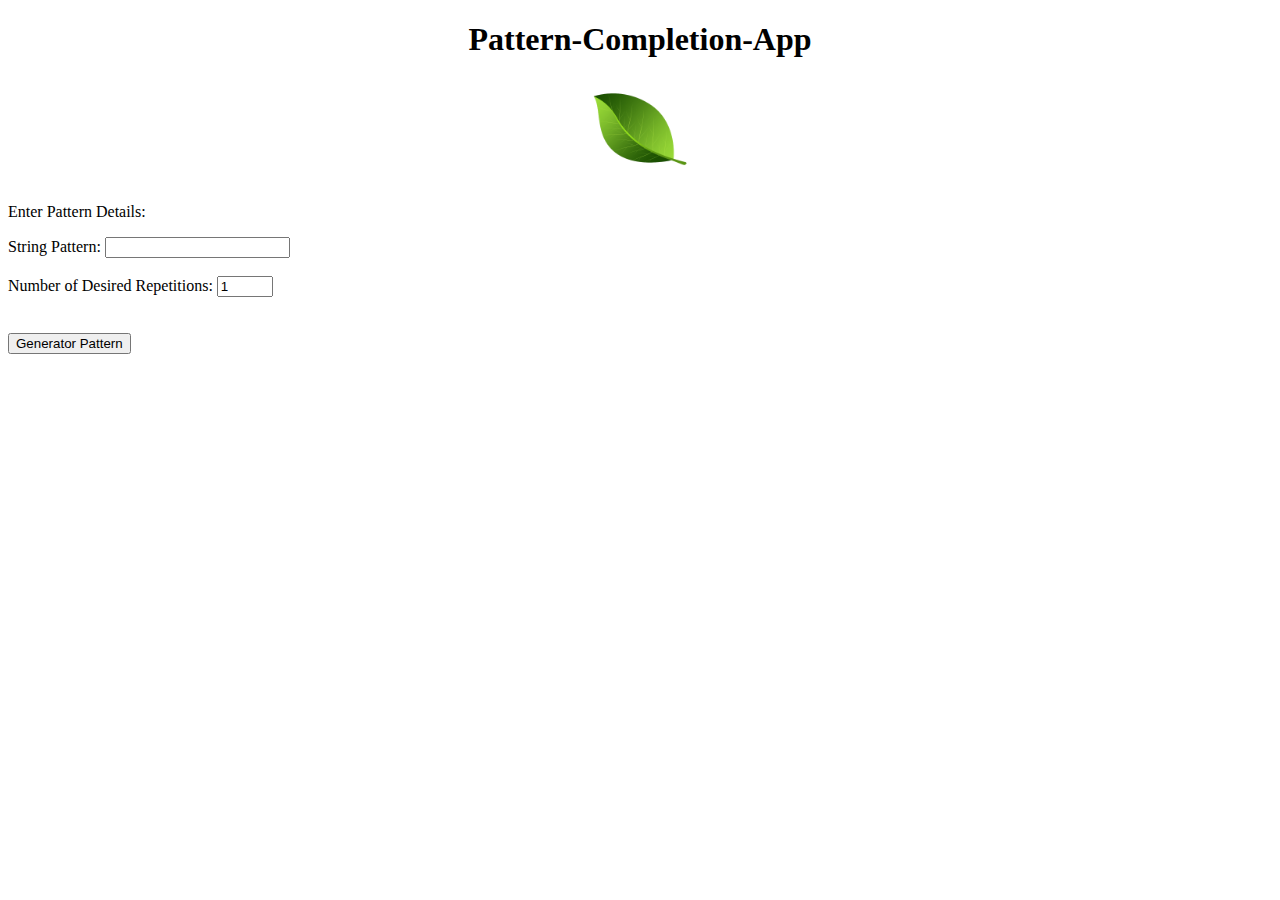
<file: index.html>
<!DOCTYPE html>
<html lang="en">

<head>
    <meta charset="UTF-8">
    <title>Pattern-Completion-App</title>
    <link rel="shortcut icon" href="img/green-leaf.png"/>
    <script type="text/javascript" src="javascript/test.js"></script>
</head>

<body>
<div align="center" id="greeting">
    <h1 style="bold">Pattern-Completion-App</h1>
    <img src="img/green-leaf.png" alt="Green-Leaf" width="100" height="100">
    <h3 style="semi-bold"></h3>
</div>

<div>
    <p>Enter Pattern Details:</p>

    <!-- User input -->
    <div id="text-entry">
        <label for="pattern">String Pattern:</label>
        <input type="text" id="pattern" name="pattern">
    </div>
    <br>
    <div>
        <label for="repetitions">Number of Desired Repetitions:</label>
        <input id="repetitions" type="number" min="1" max="10" step="1" value="1" size="4">
    </div>

    <!-- button to run -->
    <br><br>
    <button type="button" onclick="patternTest()">Generator Pattern</button>
    <br><br>
    <!-- Output text, set by javascript file -->
    <h4 id="success-alert"></h4>
    <p id="output"></p>
</div>

</body>
</html>
</file>
